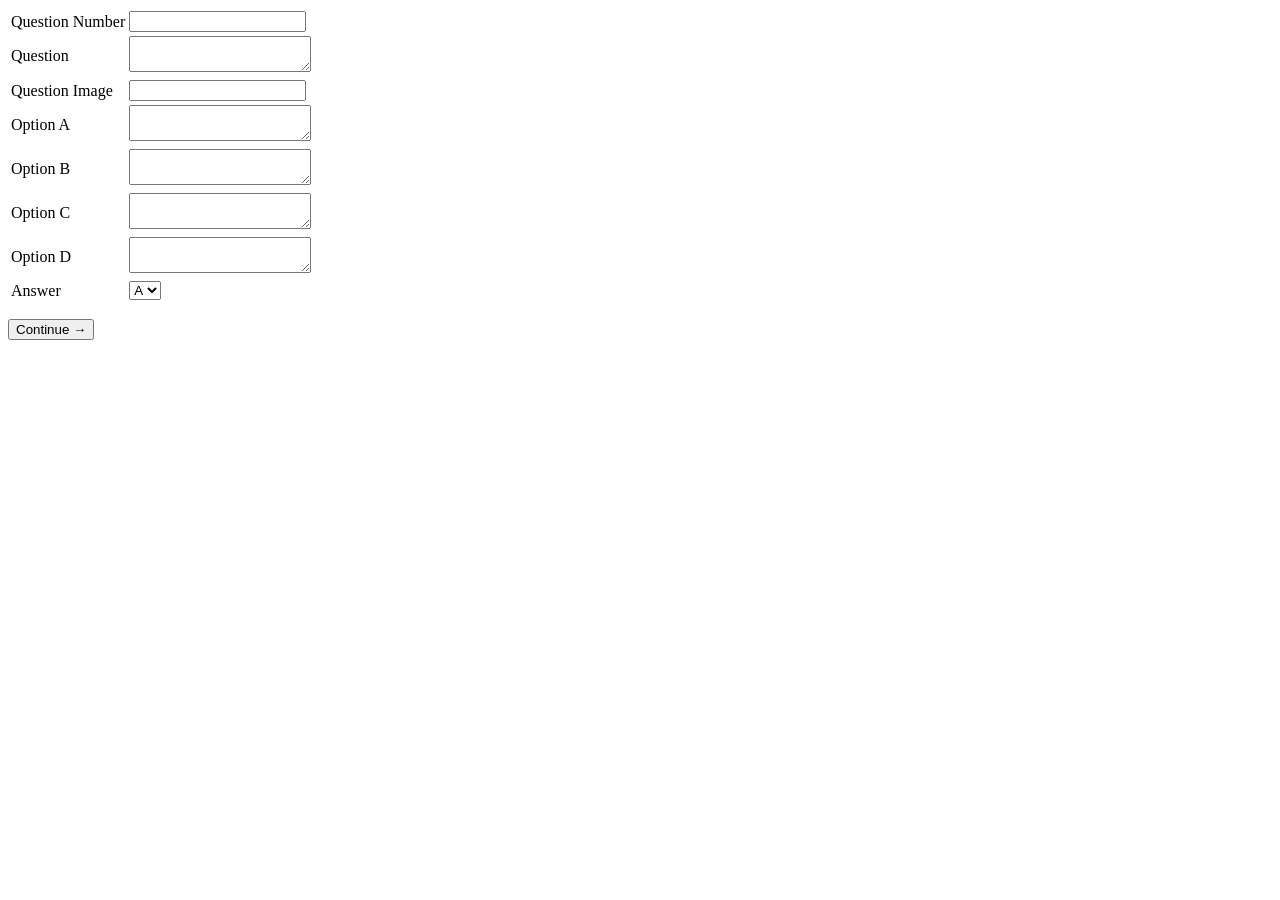
<file: templates/question.html>
<!doctype html>
<html>
	<head>
		<title>Submit Questions</title>
	</head>
	<body>
		<form action="/admin/questions/submit/" method="post">
			<table>
			<tr><td><label>Question Number</label></td><td><input type="text" name="qno"></td></tr>
			<tr><td><label>Question</label></td><td><textarea name="ques"></textarea></td></tr>
			<tr><td><label>Question Image</label></td><td><input type="text" name="qimg"></td></tr>
			<tr><td><label>Option A</label></td><td><textarea name="opt1"></textarea></td></tr>
			<tr><td><label>Option B</label></td><td><textarea name="opt2"></textarea></td></tr>
			<tr><td><label>Option C</label></td><td><textarea name="opt3"></textarea></td></tr>
			<tr><td><label>Option D</label></td><td><textarea name="opt4"></textarea></td></tr>
			<tr><td><label>Answer</label></td><td><select name="ans">
														<option value="A">A</option>
														<option value="B">B</option>
														<option value="C">C</option>
														<option value="D">D</option>
													</select></td></tr>
			</table>
			<p><input type="submit" value="Continue &rarr;" /></p>
		</form>
	</body>
</html>
</file>
